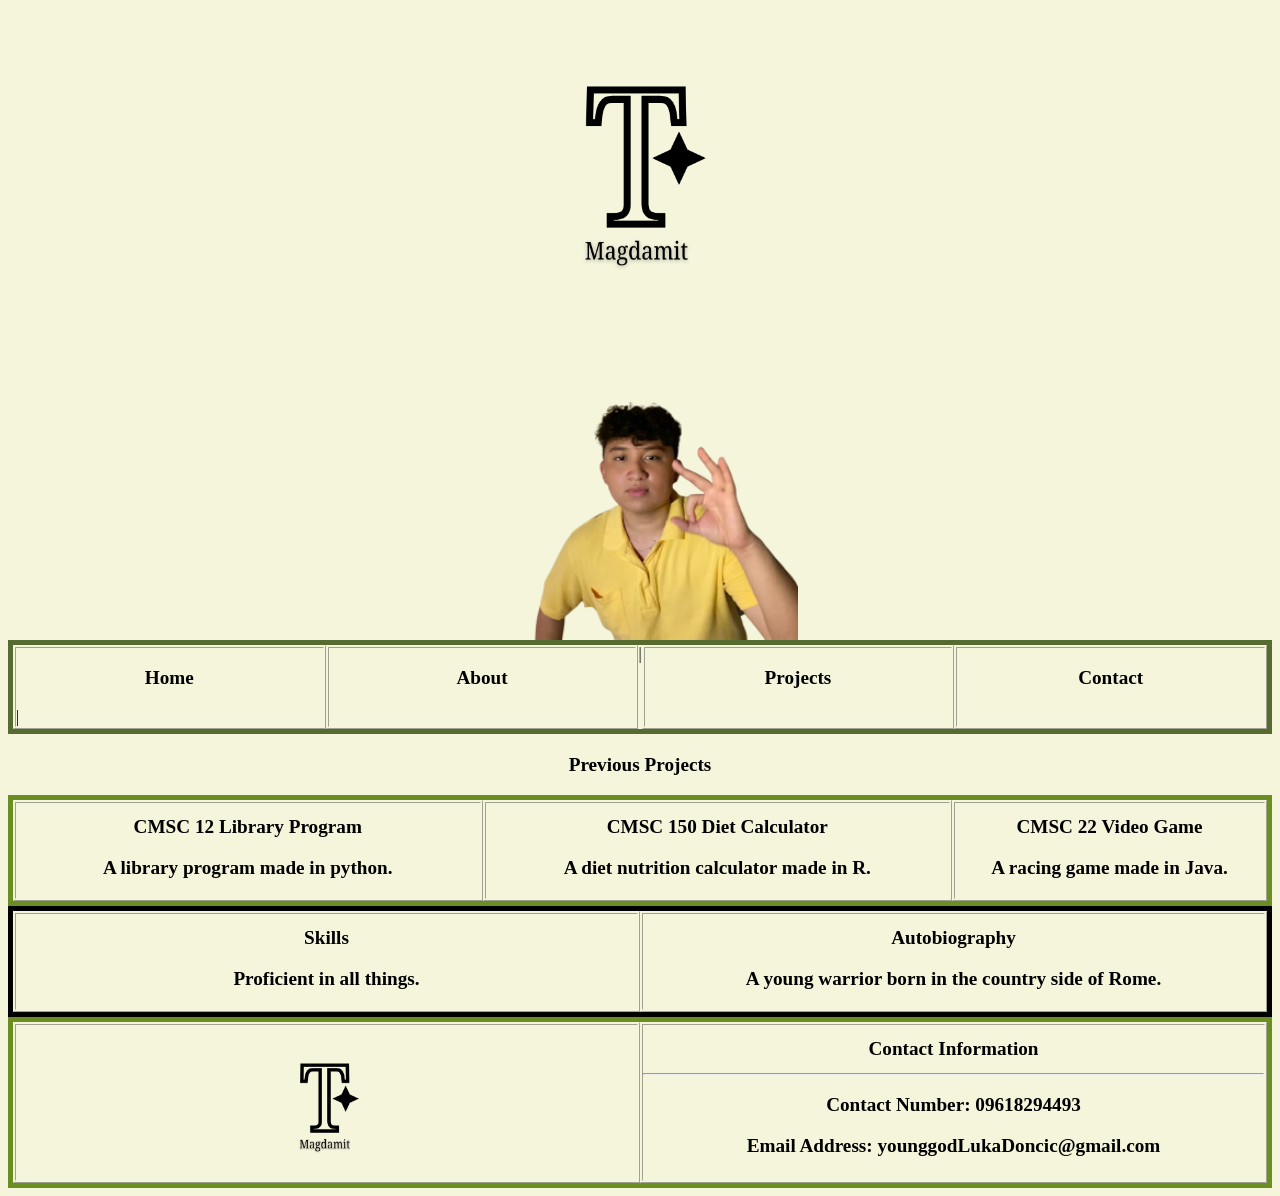
<file: index.html>
<!DOCTYPE html>

<html>
  <head>
    <title>Sample Web Page</title>
    <link rel="stylesheet" type="text/css" href="flex.css" />

  </head>

  <body>
    <img src="logo.png" class="center" >
    <img src="me.png" class="center">
    <nav>
    <div class="nav_bar" >
        
        <div class="flex-item" style="flex: 1">
            <p>Home</p> |
        </div>
        <div class="flex-item" style="flex: 1">
            <p>About</p> 
        </div> 
    |   <div class="flex-item" style="flex: 1">
            <p>Projects</p> 
        </div>
        <div class="flex-item" style="flex: 1">
            <p>Contact</p> 
        </div>
    </div>
    </nav>

    <p>Previous Projects</p>
    <div class="flex-container2">
        <div class="flex-item" style="flex: 3;">
            <h1>CMSC 12 Library Program</h1>
            <p>A library program made in python.</p>
        </div>
        <div class="flex-item" style="flex: 3;">
            <h1>CMSC 150 Diet Calculator</h1>
            <p>A diet nutrition calculator made in R.</p>
        </div>
        <div class="flex-item" style="flex: 2;">
            <h1>CMSC 22 Video Game</h1>
            <p>A racing game made in Java.</p>
        </div>
    </div>

    <div class="flex-container">
      
      <div class="flex-item" style="flex: 3;">
        <h1>Skills</h1>
        <p>Proficient in all things.</p>
    </div>
    <div class="flex-item" style="flex: 3;">
        <h1>Autobiography</h1>
        <p>A young warrior born in the country side of Rome.</p>
    </div>
    </div>

    <div class="flex-container2">
      
      <div class="flex-item" style="flex: 3;">
        <img src="logo.png" class="center">
    </div>
    <div class="flex-item" style="flex: 3;">
        <h1>Contact Information</h1>
        <hr>
        <p>Contact Number: 09618294493</p>
        <p>Email Address: younggodLukaDoncic@gmail.com</p>
    </div>
    </div>
  </body>

</html>
</file>
<file: flex.css>
.flex-container {
    display: flex;
    border-style: solid;
    border-width: 5px;
    border-color: beige
    flex-direction: row;
}

.nav_bar {
    display: flex;
    border-style: solid;
    border-width: 5px;
    border-color:darkolivegreen;
    flex-direction: row;
}

.flex-container2 {
    display: flex;
    border-style: solid;
    border-width: 5px;
    border-color: olivedrab;
    flex-direction: row;
}
.flex-item {
    border-style:ridge;
    border-width: 3px;
    border-color: beige;
    font-family: 'Times New Roman', Times, serif;
    
}

.center {
    display: block;
    margin-left: auto;
    margin-right: auto;
    width: 25%;
  }

p {
    text-align: center;
    font-size: larger;
    font-weight: bold;
    font-family: 'Times New Roman', Times, serif;
}

body{
    background-color: beige;
}

h1 {
    text-align: center;
    font-size: larger;
    font-weight: bold;
    font-family: 'Times New Roman', Times, serif;
}
</file>
